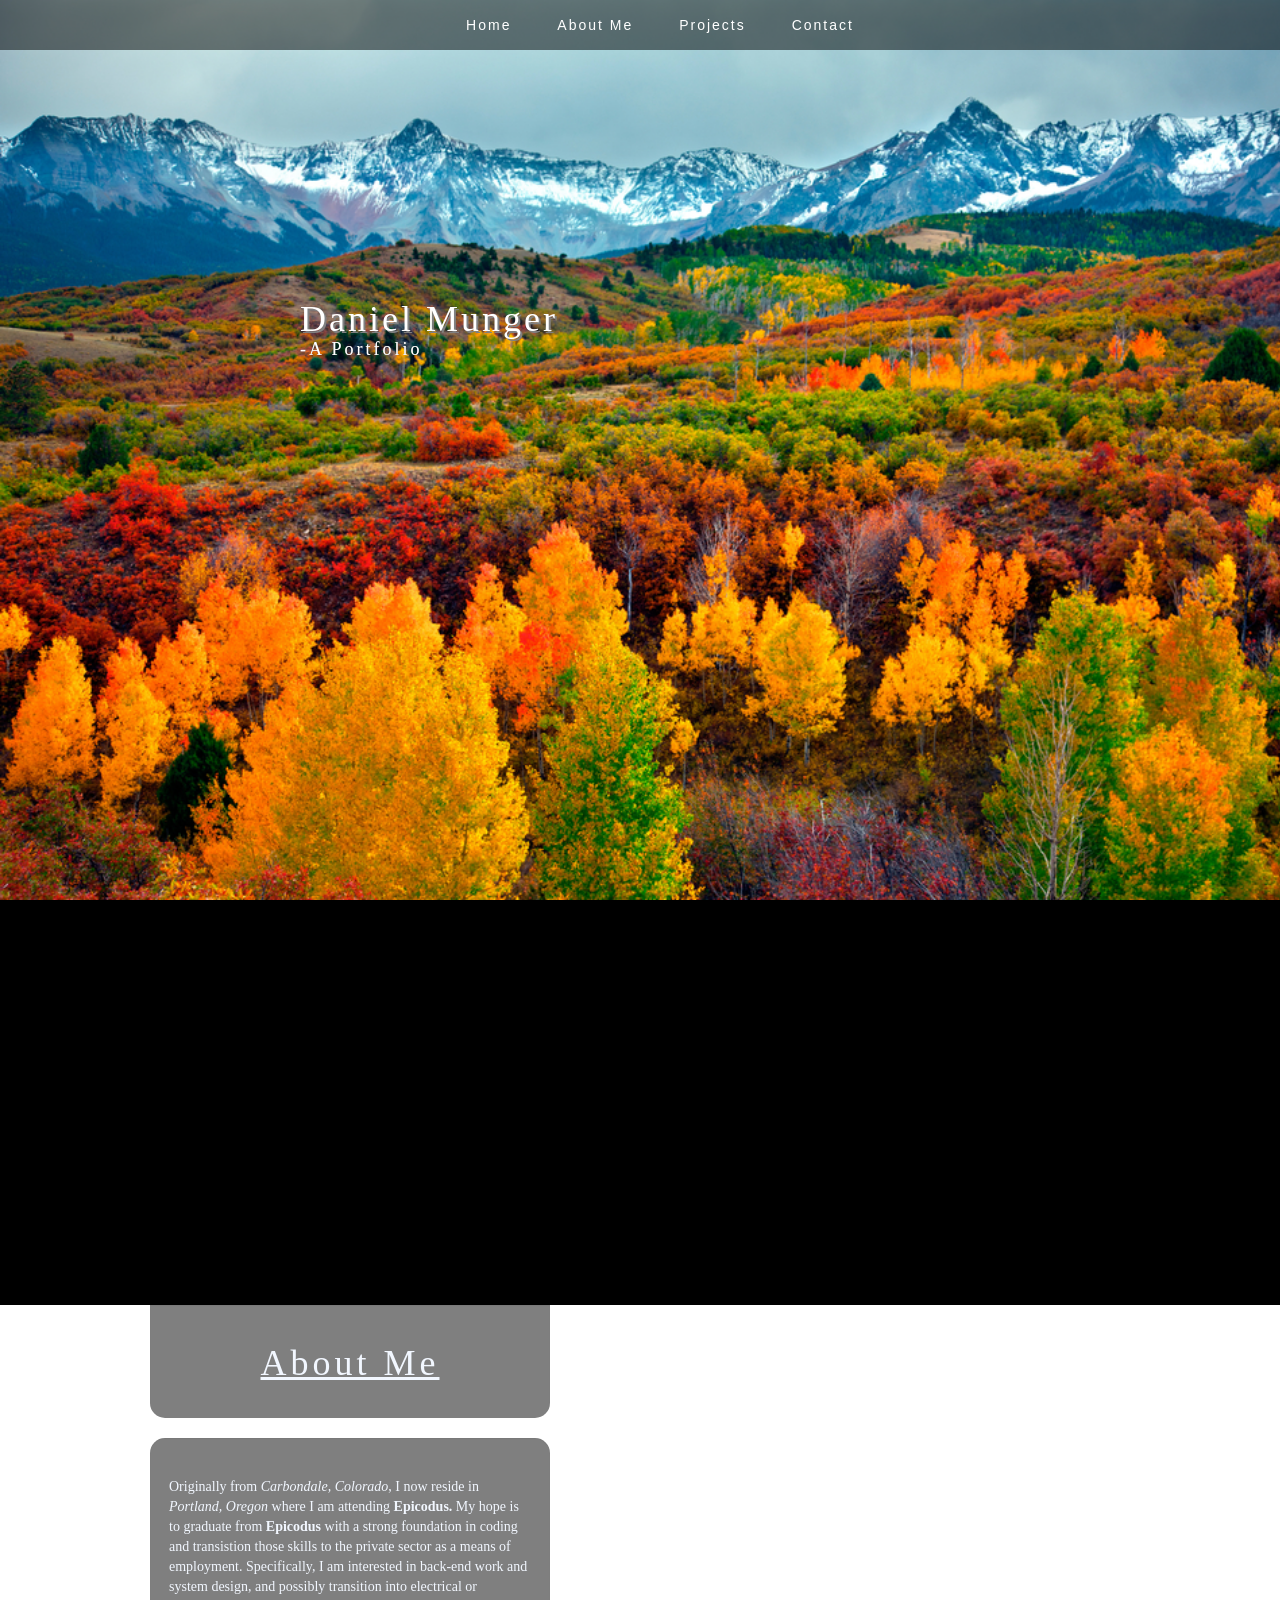
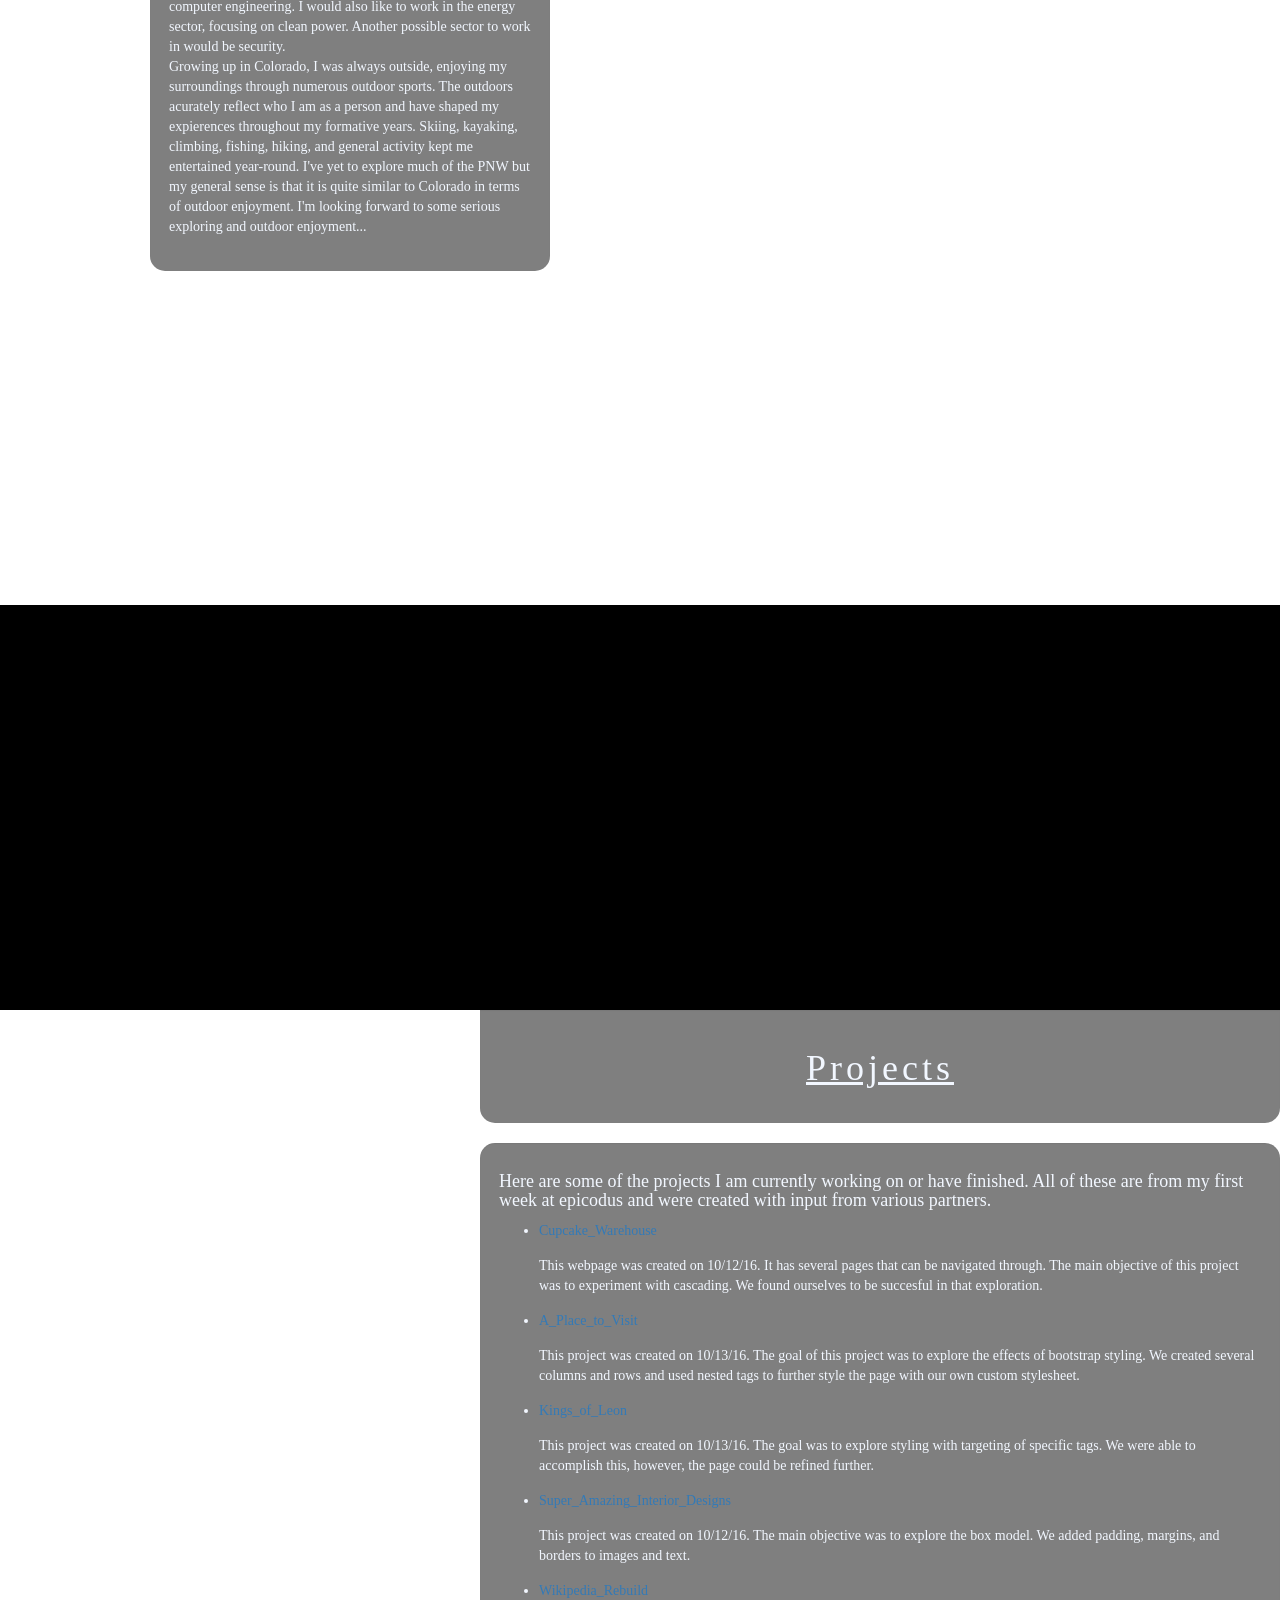
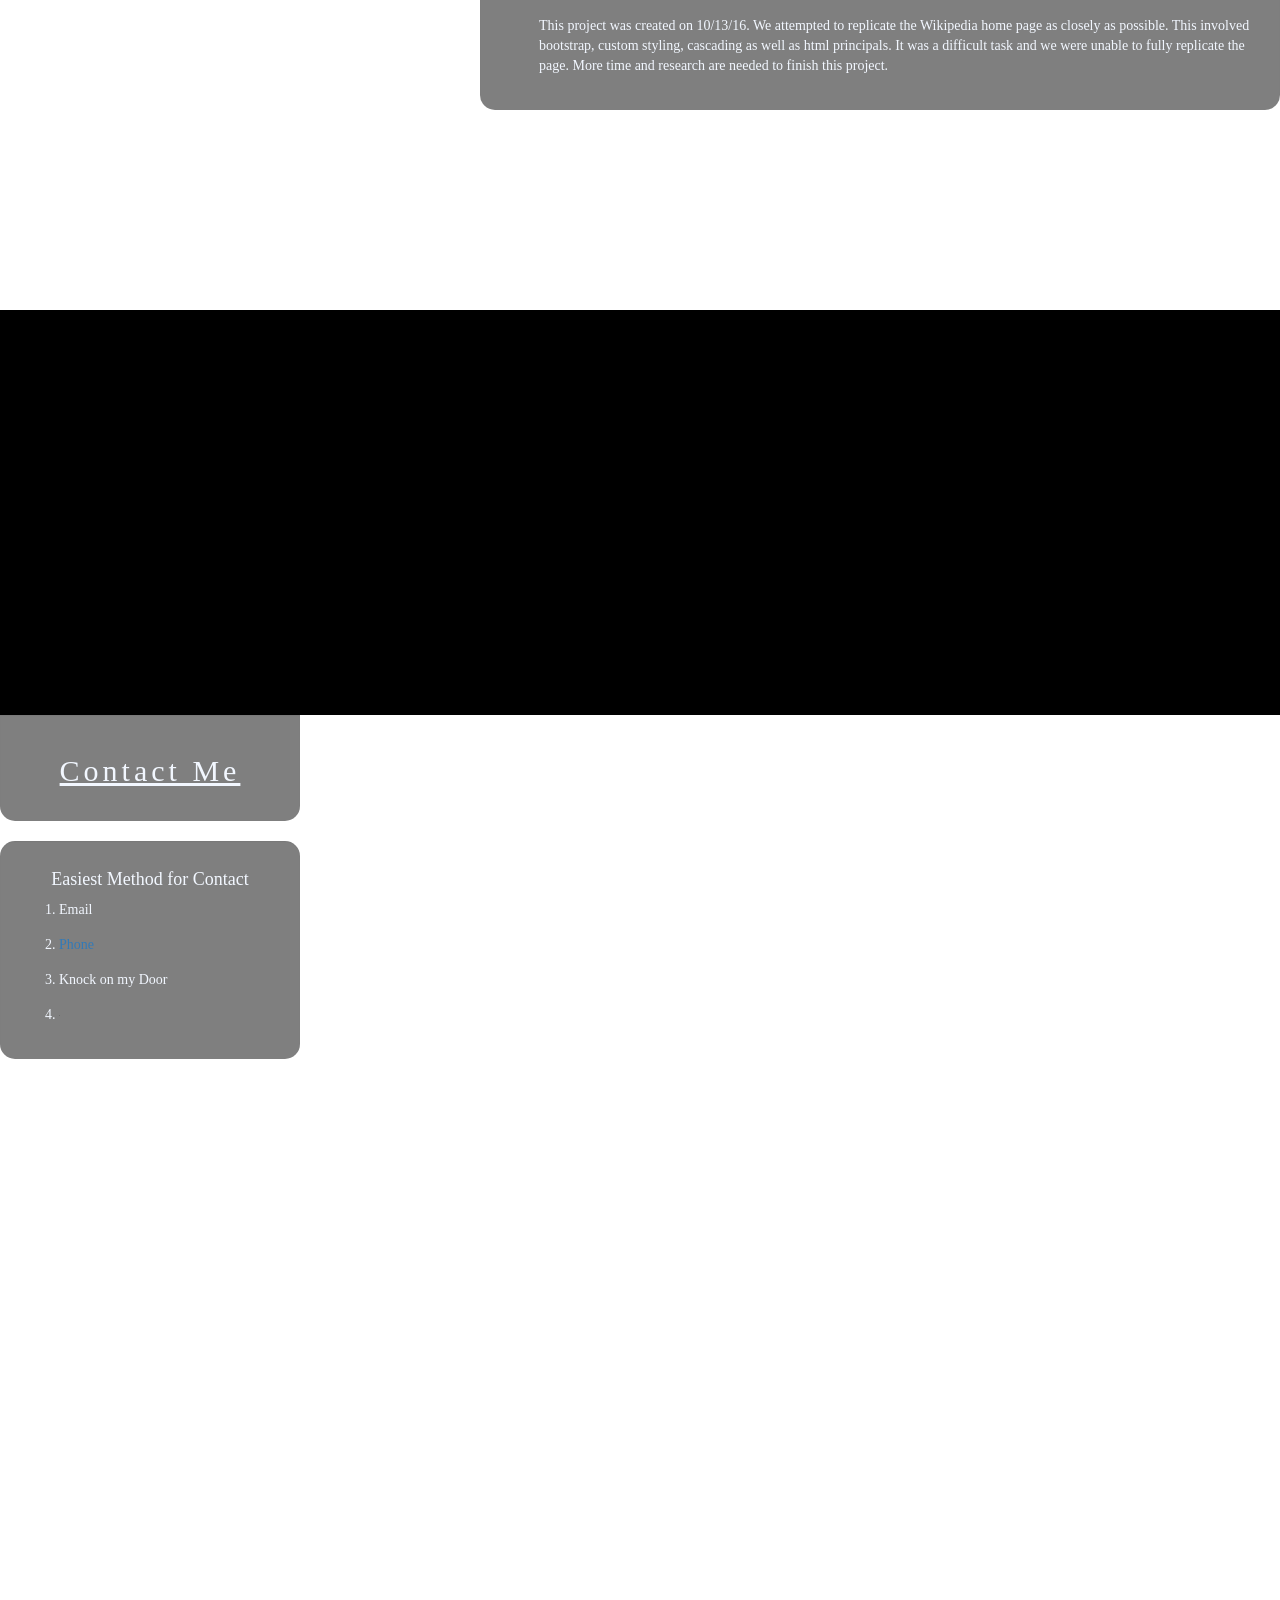
<file: index.html>
<!DOCTYPE html>
<html>
  <head>
    <link href="css/bootstrap.css" rel="stylesheet" type="text/css">
    <link href="css/styles2.css" rel="stylesheet" type="text/css">
    <title>Daniel Munger's Portfolio</title>
  </head>
  <body>

    <nav>
      <a href="#Home">Home</a>
      <a href="#About Me">About Me</a>
      <a href="#Projects">Projects</a>
      <a href="#Contact">Contact</a>
    </nav>
    <div class="back home">
      <a name="Home"></a>
      <h1 class="home-text">Daniel Munger <span class="footer"><footer>-A Portfolio</footer></span></h1>
    </div>
    <div class="sect">
    </div>
    <div class="back about-me">
      <a name="About Me"></a>
      <div class="well one">
        <h1>About Me</h1>
      </div>
      <div class="well">
        <h2 class="about-me-header"></h2>
          <p class="about-me-text">
            Originally from <em>Carbondale, Colorado</em>, I now reside in <em>Portland, Oregon</em> where I am attending <strong>Epicodus.</strong> My hope is to graduate from <strong>Epicodus</strong> with a strong foundation in coding and transistion those skills to the private sector as a means of employment. Specifically, I am interested in back-end work and system design, and possibly transition into electrical or computer engineering. I would also like to work in the energy sector, focusing on clean power. Another possible sector to work in would be security.<br>   Growing up in Colorado, I was always outside, enjoying my surroundings through numerous outdoor sports. The outdoors acurately reflect who I am as a person and have shaped my expierences throughout my formative years. Skiing, kayaking, climbing, fishing, hiking, and general activity kept me entertained year-round. I've yet to explore much of the PNW but my general sense is that it is quite similar to Colorado in terms of outdoor enjoyment. I'm looking forward to some serious exploring and outdoor enjoyment...
          </p>
        </div>
    </div>
    <div class="sect">
    </div>
    <div class="back projects">
      <a name="Projects"></a>
      <div class="well one">
        <h1>Projects</h1>
      </div>
      <div class="well">
        <h4>Here are some of the projects I am currently working on or have finished. All of these are from my first week at epicodus and were created with input from various partners.</h4>
        <ul class="prj-links-descriptions">
          <li><a href="https://github.com/Solgo/Cupcake-Warehouse/tree/master/cupcake-shop" target="blank">Cupcake_Warehouse</a></li>
          <p>This webpage was created on 10/12/16. It has several pages that can be navigated through. The main objective of this project was to experiment with cascading. We found ourselves to be succesful in that exploration.</p>
          <li><a href="https://github.com/Solgo/a-place-to-visit/blob/master/index.html" target="blank">A_Place_to_Visit</a></li>
          <p>This project was created on 10/13/16. The goal of this project was to explore the effects of bootstrap styling. We created several columns and rows and used nested tags to further style the page with our own custom stylesheet. </p>
          <li><a href="https://github.com/Solgo/favorite-band/blob/master/index.html" target="blank">Kings_of_Leon</a></li>
          <p>This project was created on 10/13/16. The goal was to explore styling with targeting of specific tags. We were able to accomplish this, however, the page could be refined further.</p>
          <li><a href="https://github.com/Solgo/decorate/blob/master/index.html" target="blank">Super_Amazing_Interior_Designs</a></li>
          <p>This project was created on 10/12/16. The main objective was to explore the box model. We added padding, margins, and borders to images and text.</p>
          <li><a href="https://github.com/Solgo/wikipedia-rebuild/blob/master/index.html" target="blank">Wikipedia_Rebuild</a></li>
          <p>This project was created on 10/13/16. We attempted to replicate the Wikipedia home page as closely as possible. This involved bootstrap, custom styling, cascading as well as html principals. It was a difficult task and we were unable to fully replicate the page. More time and research are needed to finish this project.</p>
        </ul>
      </div>
    </div>
    <div class="sect">
    </div>
    <div class="back contact">
      <a name="Contact"></a>
          <div class="well">
            <h2>Contact Me</h2>
          </div>
          <div class="well two">
            <h4>Easiest Method for Contact</h4>
            <ol>
              <li>Email</li>
              <li><a href="https://s-media-cache-ak0.pinimg.com/236x/a5/3b/be/a53bbedd50132e44ac39738a9697482e.jpg" target="blank">Phone</a></li>
              <li>Knock on my Door</li>
              <li><img src="images/man.jpg" alt="man on phone"></li>

            </ol>
          </div>
    </div>
  </body>
</html>
</file>
<file: css/styles2.css>
* {
  margin: 0;
}
html, body{
  height: 100%;
}
h1, h2, p, li{
  margin-bottom: 15px;
}
nav{
  position: fixed;
  width: 100%;
  height: 50px;
  background-color: rgba(0, 0, 0, 0.5);
  z-index: 99;
  text-align: center;
  letter-spacing: 2px;
}
nav a{
  text-decoration: none;
  color: white;
  margin-left: 40px;
  line-height: 50px;
}
.back{
  height: 100%;
  background-attachment: fixed;
}
.home{
  background-image: url("../images/fall.jpg");
  background-repeat: no-repeat;
  background-size: cover;
}
.home h1{
  color: white;
  margin-top: 0;
  width: 100%;
  padding: 300px;
  font-family: "Big Caslon";
  letter-spacing: 3px;
  text-shadow: 2px 2px grey;
}
.footer{
  font-size: 50%;
  text-shadow: 0px 0px grey;

}
.about-me{
  background-image: url("../images/canyon.jpg");
  background-repeat: no-repeat;
  background-size: cover;
}
.about-me .well{
  color: #f2f7ff;
  background-color: rgba(0, 0, 0, 0.5);
  width: 400px;
  margin-left: 150px;
  font-family: serif;
  border: none;
  border-radius: 15px;
}
.about-me .one{
  border-radius: 0px 0px 15px 15px;
}
.about-me h1{
  font-family: "Big Caslon";
  text-decoration: underline;
  text-align: center;
  letter-spacing: 4px;
}
.well h2{
  text-align: center;
}
.projects{
  background-image: url("../images/coast.jpeg");
  background-repeat: no-repeat;
  background-size: cover;
  font-family: serif;
}
.projects .well{
  width: 800px;
  color: #f2f7ff;
  background-color: rgba(0, 0, 0, 0.5);
  float: right;
  text-align: left;
  border: none;
  border-radius: 15px;
}
.projects .one{
  border-radius: 0px 0px 15px 15px;
}
.projects h4{
  text-align: left;
  font-family: "Big Caslon";
}
.projects h1{
  font-family: "Big Caslon";
  text-decoration: underline;
  text-align: center;
  letter-spacing: 4px;
}
.contact{
  background-image: url("../images/crystal-mill.jpg");
  background-repeat: no-repeat;
  background-size: cover;
}
.contact .well{
  width: 300px;
  color: #f2f7ff;
  background-color: rgba(0, 0, 0, 0.5);
  border: none;
  text-align: center;
  font-family: serif;
  border-radius: 0px 0px 15px 15px;
}
.contact .two{
  border-radius: 15px;
}
.contact ol{
  text-align: left;
}
.contact h2{
  font-family: "Big Caslon";
  letter-spacing: 4px;
  text-decoration: underline;
}
.contact img{
  height: 1px;
  width: 1px;
}
.sect{
  height: 45%;
  background-color: rgba(0, 0, 0, 1);
}
</file>
